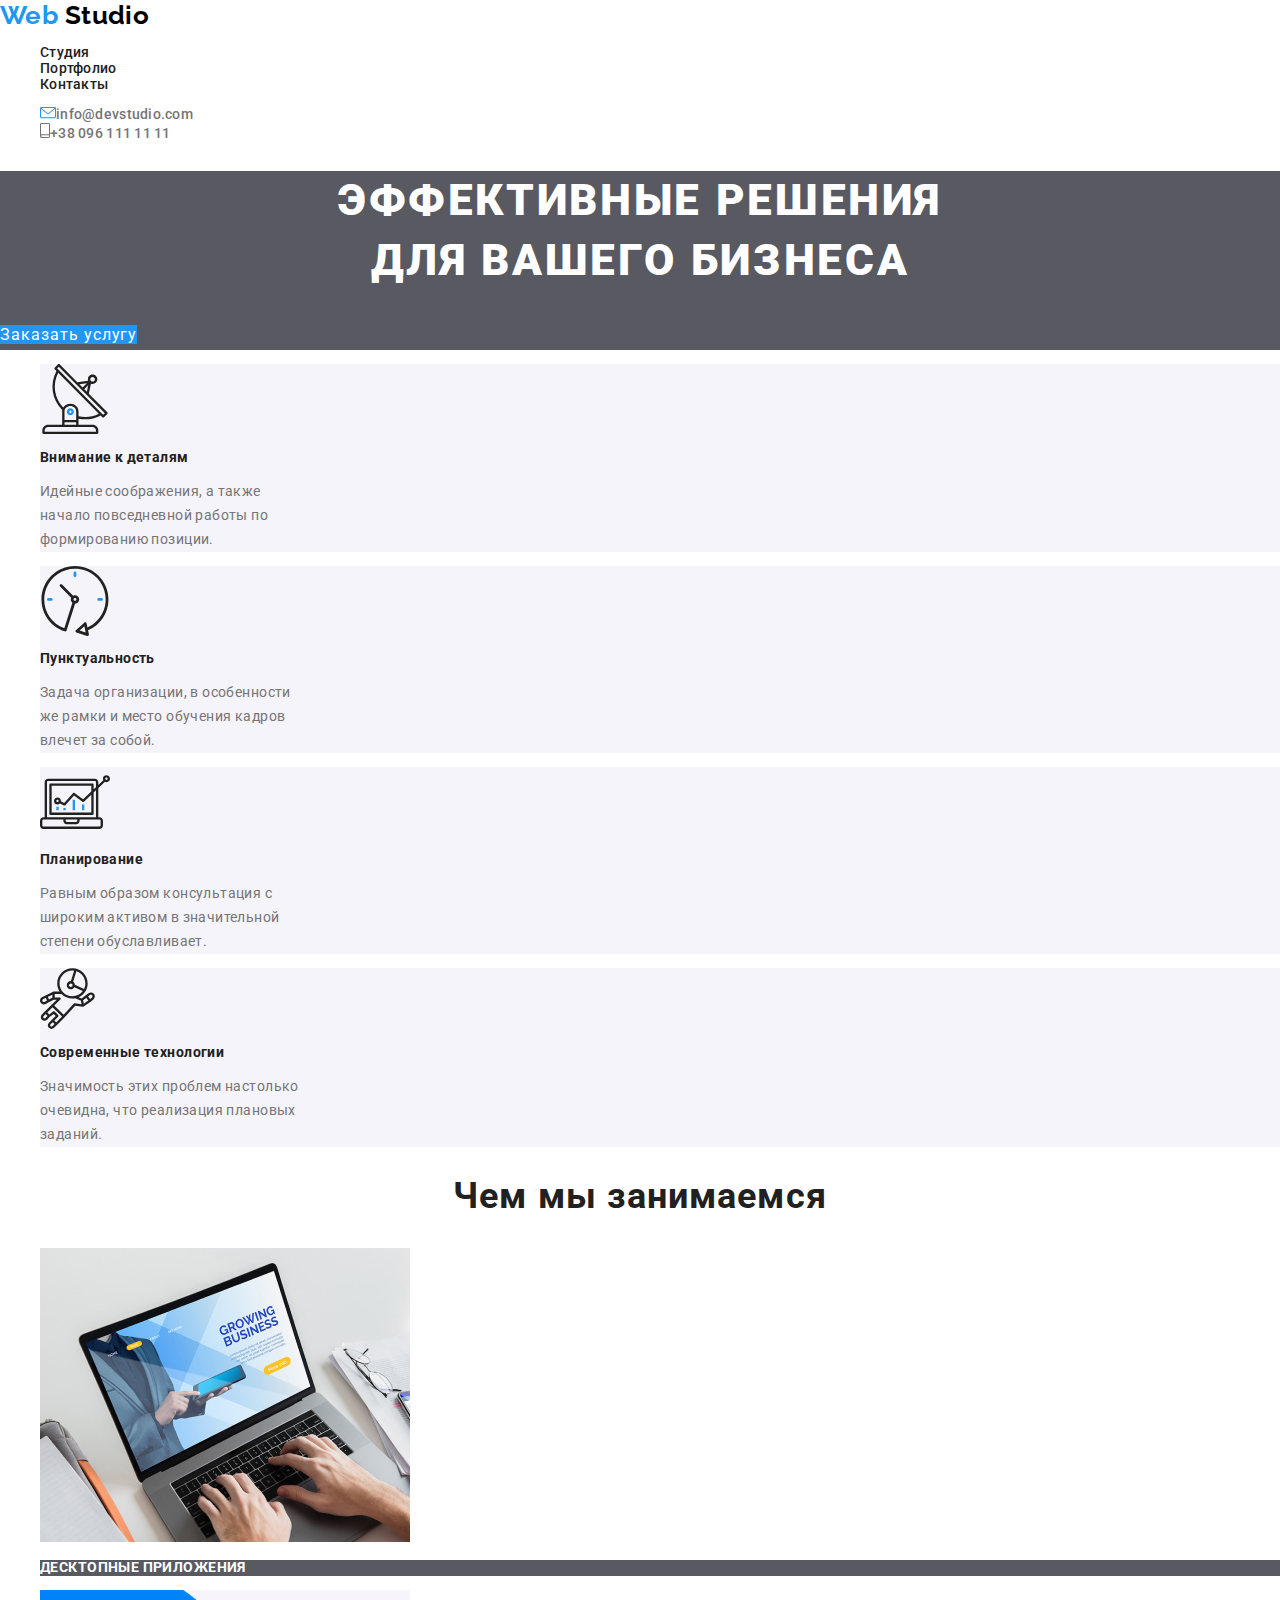
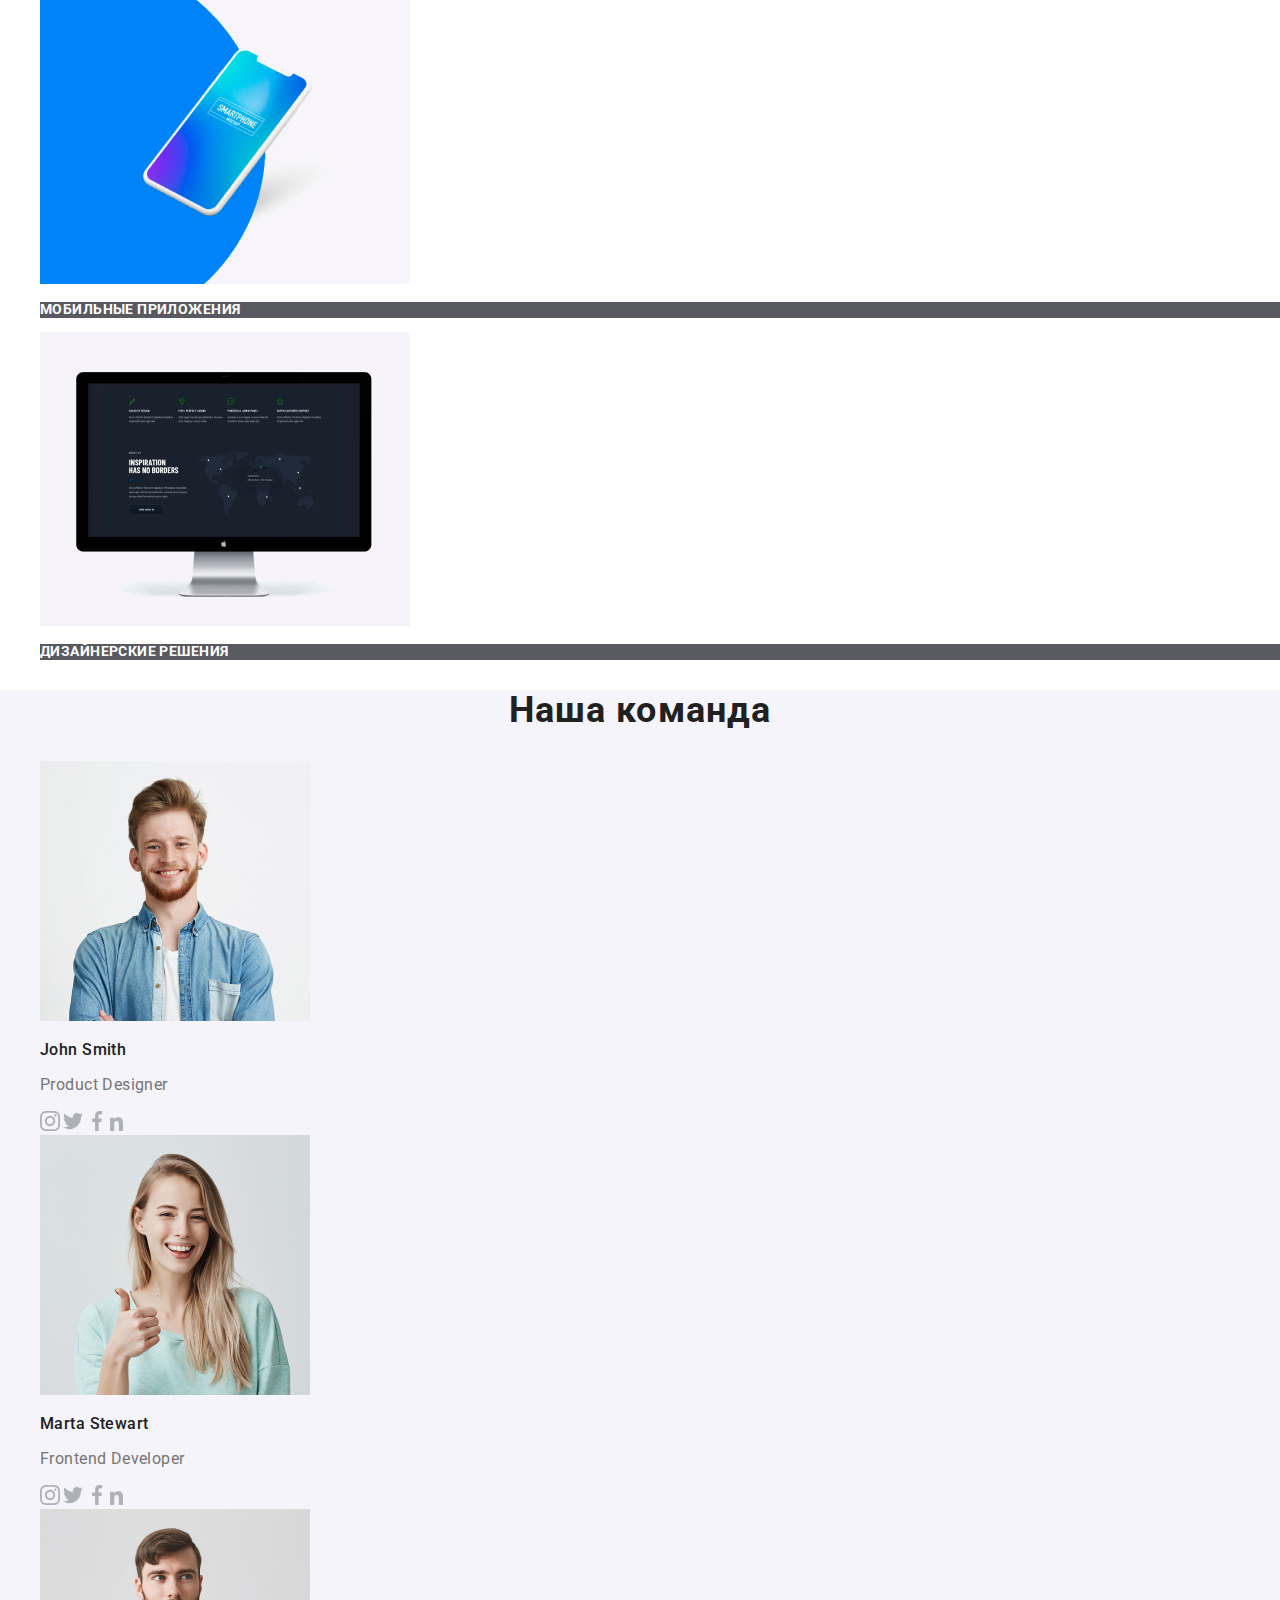
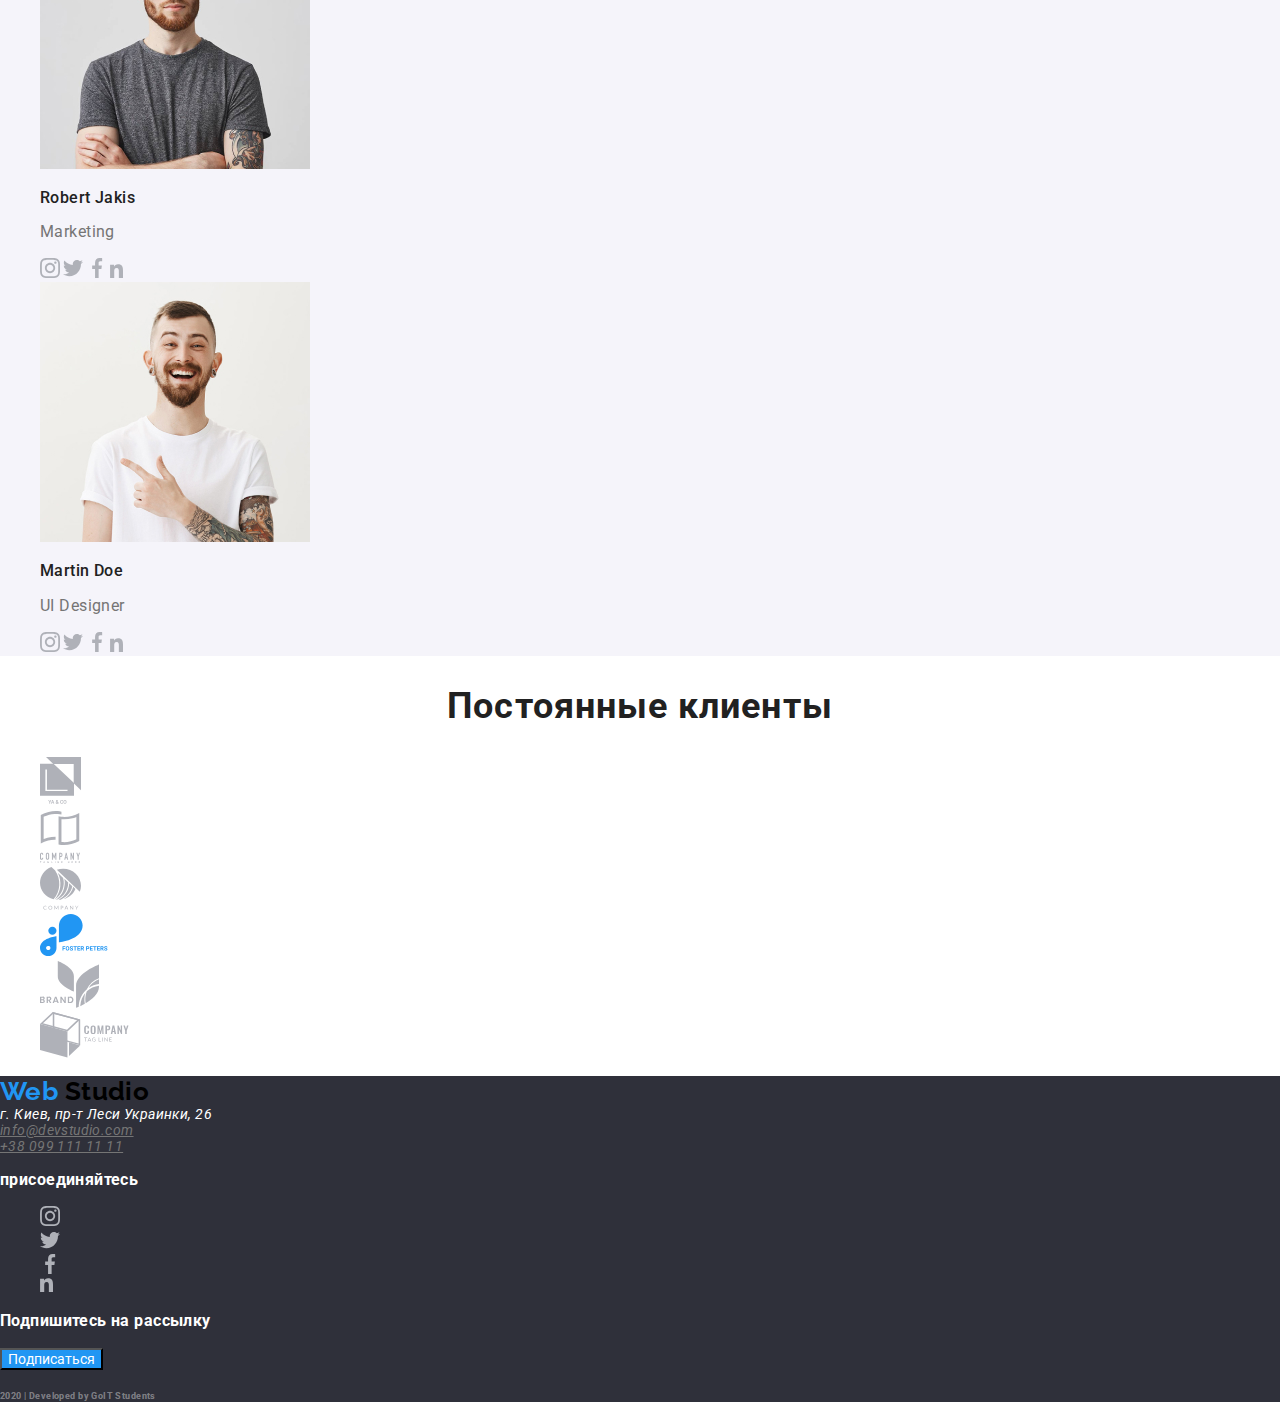
<file: index.html>
<!DOCTYPE html>
<html lang="ru">
  <head>
    <meta charset="UTF-8" />
    <meta name="viewport" content="width=device-width, initial-scale=1.0" />
    <link
      href="https://fonts.googleapis.com/css2?family=Raleway:wght@700&family=Roboto:wght@400;500;700;900&display=swap"
      rel="stylesheet"
    />
    <link rel="stylesheet" href="/css/normalize.css" />
    <link rel="stylesheet" href="./css/style.css" />
    <title>Web Studio</title>
  </head>
  <body>
    <!-- Шапка сайта-->
    <header>
      <nav>
        <a href="/" class="logo"
          ><span class="logo-blue">Web</span>
          <span class="logo-black">Studio</span>
        </a>
        <ul class="list-nav">
          <li><a href="./index.html" class="item-nav">Студия</a></li>
          <li><a href="./portfolio.html" class="item-nav">Портфолио</a></li>
          <li><a href="" class="item-nav">Контакты</a></li>
        </ul>
      </nav>
      <ul class="communication">
        <li>
          <a href="mailto:info@devstudio.com" class="mail"
            ><img
              src="./images/mail.svg"
              alt="Значок емейла "
            />info@devstudio.com</a
          >
        </li>
        <li>
          <a href="tel:+380961111111" class="phone-number"
            ><img src="./images/smartphone.svg" alt="Значок телефона " />+38 096
            111 11 11</a
          >
        </li>
      </ul>
    </header>
    <main>
      <!-- Центральний Банер  -->
      <section class="hero">
        <h1 class="hero-title">
          Эффективные решения <br />
          для вашего бизнеса
        </h1>
        <a class="hero-button">Заказать услугу</a>
      </section>

      <!-- Якості студії-->
      <section class="quality">
        <ul class="list-quality">
          <li class="item-quality">
            <a href=""
              ><img
                src="./images/antenna.svg"
                alt="Спутнікова тарілка"
                width=""
            /></a>
            <h2 class="title">Внимание к деталям</h2>
            <p class="text">
              Идейные соображения, а также <br />
              начало повседневной работы по <br />
              формированию позиции.
            </p>
          </li>
          <li class="item-quality">
            <a href=""><img src="./images/clock.svg" alt="Годинник" /></a>
            <h2 class="title">Пунктуальность</h2>
            <p class="text">
              Задача организации, в особенности <br />
              же рамки и место обучения кадров <br />
              влечет за собой.
            </p>
          </li>
          <li class="item-quality">
            <a href=""
              ><img src="./images/diagram.svg" alt="Діаграма на ноуті"
            /></a>
            <h2 class="title">Планирование</h2>
            <p class="text">
              Равным образом консультация с <br />
              широким активом в значительной <br />
              степени обуславливает.
            </p>
          </li>
          <li class="item-quality">
            <a href=""><img src="./images/man.svg" alt="Космонафт" /></a>
            <h2 class="title">Современные технологии</h2>
            <p class="text">
              Значимость этих проблем настолько <br />
              очевидна, что реализация плановых <br />
              заданий.
            </p>
          </li>
        </ul>
      </section>
      <!--Лінія по середіни сторинки -->
      <!--Чим займається веб студія-->
      <section class="studio-work">
        <h2 class="section-title">Чем мы занимаемся</h2>
        <ul class="work">
          <li>
            <a href=""
              ><img src="./images/macbook.jpg" alt="Макбук на столі"
            /></a>
            <h3 class="work-item">Десктопные приложения</h3>
          </li>
          <li>
            <a href=""><img src="./images/iphone10.jpg" alt="Айфон" /></a>
            <h3 class="work-item">Мобильные приложения</h3>
          </li>
          <li>
            <a href=""><img src="./images/macpro.jpg" alt="Мак Про" /></a>
            <h3 class="work-item">Дизайнерские решения</h3>
          </li>
        </ul>
      </section>
      <!--Наша команда-->
      <section class="our-team">
        <h2 class="section-title">Наша команда</h2>
        <ul>
          <li>
            <a href=""><img src="./images/john.jpg" alt="Джон" /></a>
            <h3 class="user">John Smith</h3>
            <p class="profession">Product Designer</p>
            <a href="https://www.instagram.com/?hl=uk"
              ><img src="./images/instagram3.svg" alt="Instagram"
            /></a>
            <a href="https://twitter.com/explore"
              ><img src="./images/twitter.svg" alt="Twitter"
            /></a>
            <a href="https://uk-ua.facebook.com"
              ><img src="./images/facebook.svg" alt="Facebook"
            /></a>
            <a href="https://www.linkedin.com"
              ><img src="./images/linkedin.svg" alt="linkedin"
            /></a>
          </li>
          <li>
            <a href=""><img src="./images/marta.jpg" alt="Марта" /></a>
            <h3 class="user">Marta Stewart</h3>
            <p class="profession">Frontend Developer</p>
            <a href="https://www.instagram.com/?hl=uk"
              ><img src="./images/instagram3.svg" alt="Instagram"
            /></a>
            <a href="https://twitter.com/explore"
              ><img src="./images/twitter.svg" alt="Twitter"
            /></a>
            <a href="https://uk-ua.facebook.com"
              ><img src="./images/facebook.svg" alt="Facebook"
            /></a>
            <a href="https://www.linkedin.com"
              ><img src="./images/linkedin.svg" alt="linkedin"
            /></a>
          </li>
          <li>
            <a href=""><img src="./images/robert.jpg" alt="Роберт" /></a>
            <h3 class="user">Robert Jakis</h3>
            <p class="profession">Marketing</p>
            <a href="https://www.instagram.com/?hl=uk"
              ><img src="./images/instagram3.svg" alt="Instagram"
            /></a>
            <a href="https://twitter.com/explore"
              ><img src="./images/twitter.svg" alt="Twitter"
            /></a>
            <a href="https://uk-ua.facebook.com"
              ><img src="./images/facebook.svg" alt="Facebook"
            /></a>
            <a href="https://www.linkedin.com"
              ><img src="./images/linkedin.svg" alt="linkedin"
            /></a>
          </li>
          <li>
            <a href=""><img src="./images/martin.jpg" alt="Мартін" /></a>
            <h3 class="user">Martin Doe</h3>
            <p class="profession">UI Designer</p>
            <a href="https://www.instagram.com/?hl=uk"
              ><img src="./images/instagram3.svg" alt="Instagram"
            /></a>
            <a href="https://twitter.com/explore"
              ><img src="./images/twitter.svg" alt="Twitter"
            /></a>
            <a href="https://uk-ua.facebook.com"
              ><img src="./images/facebook.svg" alt="Facebook"
            /></a>
            <a href="https://www.linkedin.com"
              ><img src="./images/linkedin.svg" alt="linkedin"
            /></a>
          </li>
        </ul>
      </section>
      <!--Постійні клієнти-->
      <section>
        <h2 class="section-title">Постоянные клиенты</h2>
        <ul>
          <li>
            <a href=""
              ><img src="./images/logoclient1.svg" alt="лого кліента 1"
            /></a>
          </li>
          <li>
            <a href=""
              ><img src="./images/logoclient2.svg" alt="лого кліента 2"
            /></a>
          </li>
          <li>
            <a href=""
              ><img src="./images/logoclient3.svg" alt="лого кліента 3"
            /></a>
          </li>
          <li>
            <a href=""
              ><img src="./images/logoclient4.svg" alt="лого кліента 4"
            /></a>
          </li>
          <li>
            <a href=""
              ><img src="./images/logoclient5.svg" alt="лого кліента 5"
            /></a>
          </li>
          <li>
            <a href=""
              ><img src="./images/logoclient6.svg" alt="лого кліента 6"
            /></a>
          </li>
        </ul>
      </section>
    </main>
    <!--ФУТЕР-->
    <footer class="page-footer">
      <a href="" class="logo">
        <span class="logo-blue">Web</span>
        <span class="logo-black">Studio</span>
      </a>
      <address class="navigation">
        <span class="text-nav">г. Киев, пр-т Леси Украинки, 26</span><br />
        <a href="mailto:info@devstudio.com" class="mail">info@devstudio.com</a>
        <br />
        <a href="tel:+380961111111" class="phone-number">+38 099 111 11 11</a>
      </address>
      <section>
        <h3 class="text-nav">присоединяйтесь</h3>
        <ul class="items">
          <li class="items-icon">
            <a href="https://www.instagram.com/?hl=uk" class="icon"
              ><img src="./images/instagram3.svg" alt="Instagram"
            /></a>
          </li>
          <li class="items-icon">
            <a href="https://twitter.com/explore"
              ><img src="./images/twitter.svg" alt="Twitter"
            /></a>
          </li>
          <li class="items-icon">
            <a href="https://uk-ua.facebook.com"
              ><img src="./images/facebook.svg" alt="Facebook"
            /></a>
          </li>
          <li class="items-icon">
            <a href="https://www.linkedin.com"
              ><img src="./images/linkedin.svg" alt="linkedin"
            /></a>
          </li>
        </ul>
      </section>
      <section>
        <h3 class="title-nav">Подпишитесь на рассылку</h3>
        <button class="btn-footer">Подписаться</button>
      </section>
      <h6 class="desc">2020 | Developed by GoIT Students</h6>
    </footer>
  </body>
</html>
</file>
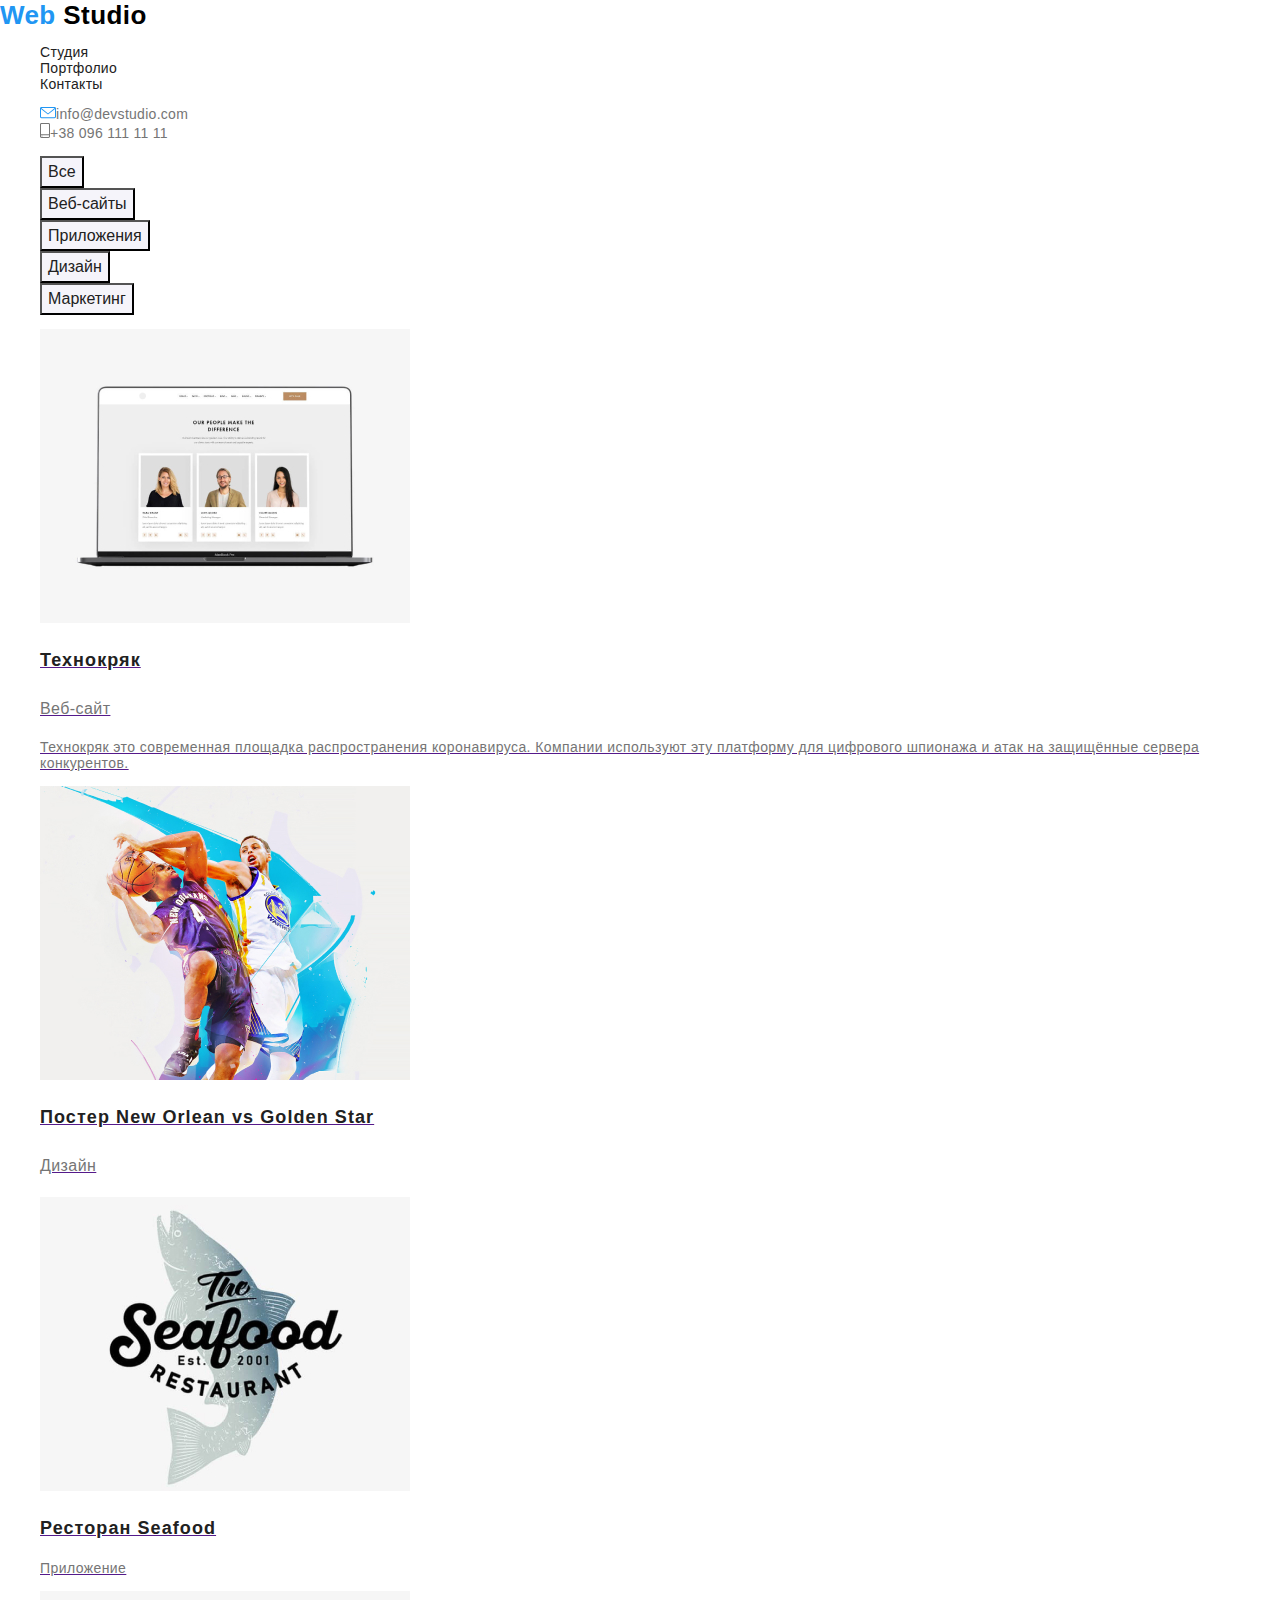
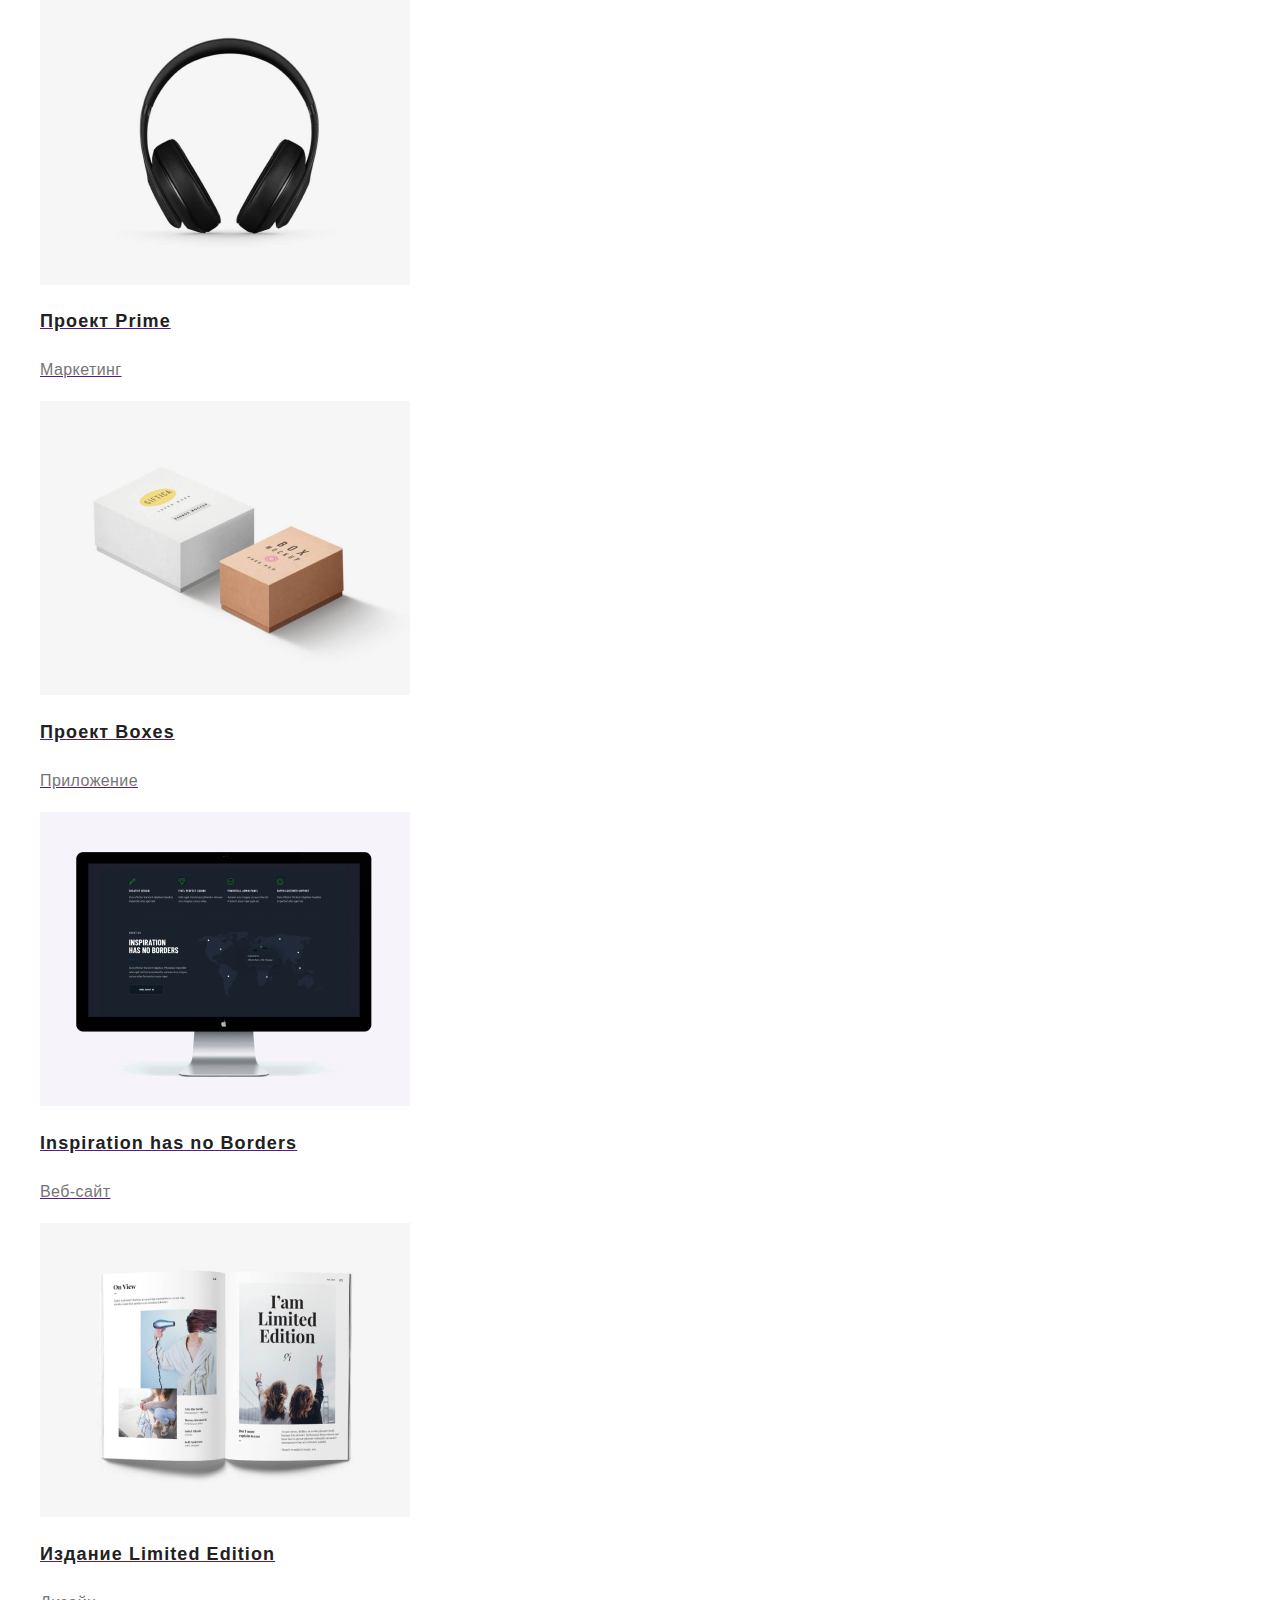
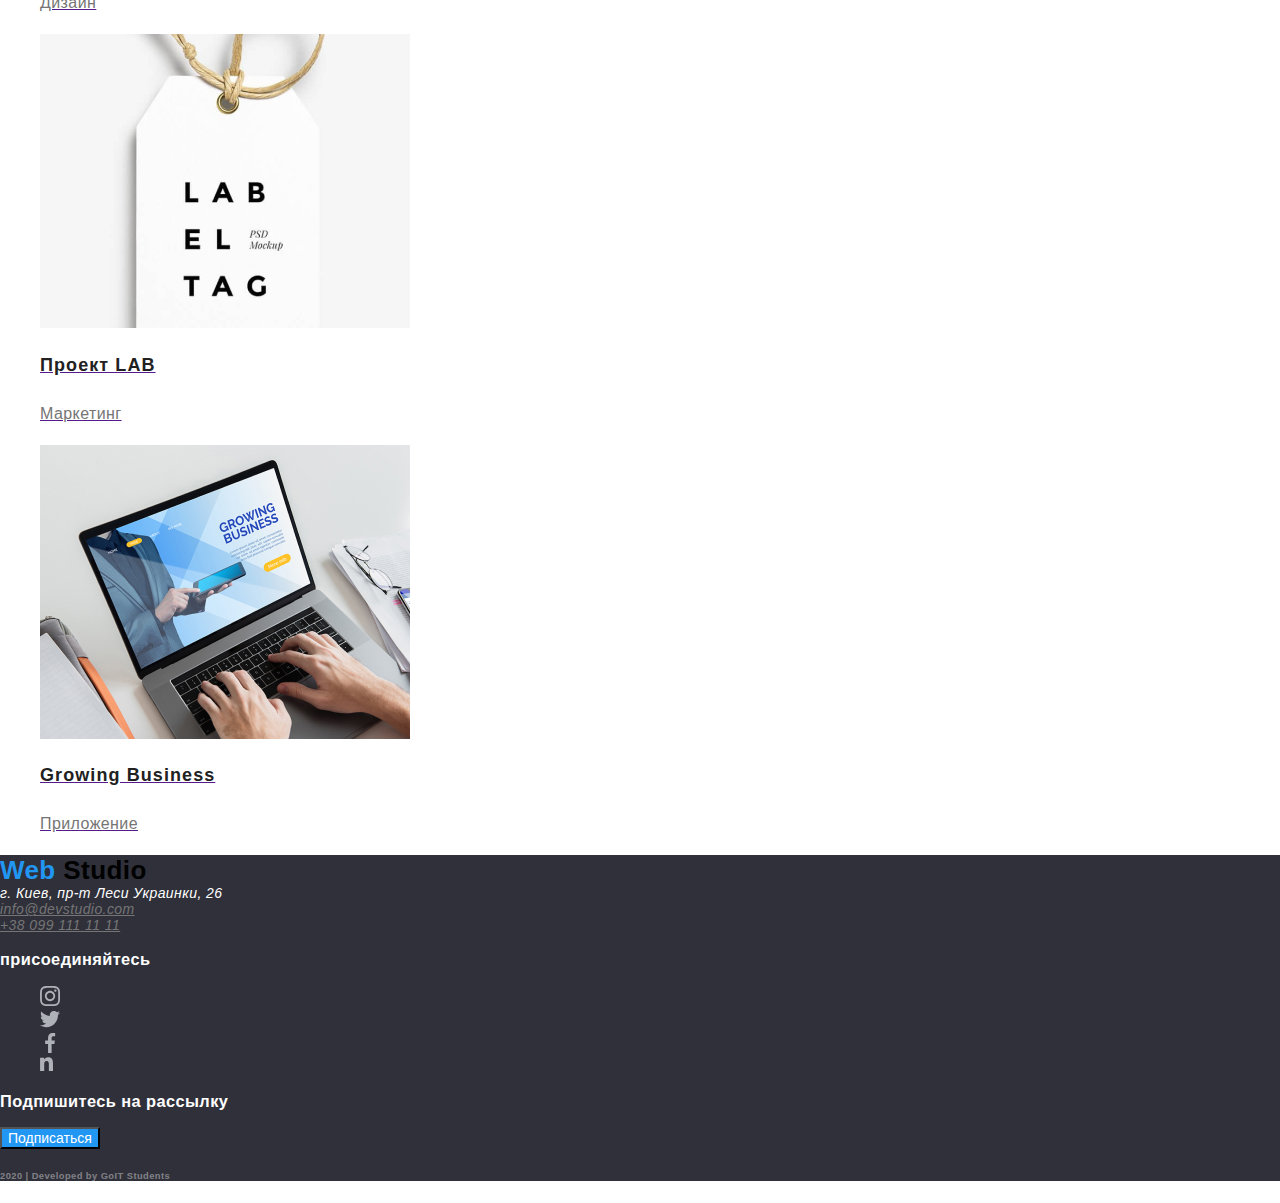
<file: portfolio.html>
<!DOCTYPE html>
<html lang="ru">
  <head>
    <meta charset="UTF-8" />
    <meta name="viewport" content="width=device-width, initial-scale=1.0" />
    <title>Portfolio</title>

    <link rel="stylesheet" href="/css/normalize.css" />
    <link rel="stylesheet" href="./css/style.css" />
  </head>

  <body>
    <!--Шапка Сайта-->
    <header>
      <nav>
        <a href="/" class="logo"
          ><span class="logo-blue">Web</span>
          <span class="logo-black">Studio</span>
        </a>
        <ul class="list-nav">
          <li><a href="./index.html" class="item-nav">Студия</a></li>
          <li><a href="./portfolio.html" class="item-nav">Портфолио</a></li>
          <li><a href="" class="item-nav">Контакты</a></li>
        </ul>
        <ul class="communication">
          <li>
            <a href="mailto:info@devstudio.com" class="mail"
              ><img
                src="./images/mail.svg"
                alt="Значок емейла "
              />info@devstudio.com</a
            >
          </li>
          <li>
            <a href="tel:+380961111111" class="phone-number"
              ><img src="./images/smartphone.svg" alt="Значок телефона " />+38
              096 111 11 11</a
            >
          </li>
        </ul>
      </nav>
    </header>
    <main>
      <!--Проекты-->
      <section>
        <h1 class="project">Проекты</h1>
        <ul class="project-list">
          <li><button class="project-item btn" type="button">Все</button></li>
          <li>
            <button class="project-item btn" type="button">Веб-сайты</button>
          </li>
          <li>
            <button class="project-item btn" type="button">Приложения</button>
          </li>
          <li>
            <button class="project-item btn" type="button">Дизайн</button>
          </li>
          <li>
            <button class="project-item btn" type="button">Маркетинг</button>
          </li>
        </ul>
        <ul class="example-list">
          <li class="example-item">
            <a href="">
              <img
                src="./images/technokryak.jpg"
                alt="Ноутбук з відкрітими биографіями "
              />
              <h2 class="example-title">Технокряк</h2>
              <p class="example-text">Веб-сайт</p>
              <p>
                Технокряк это современная площадка распространения коронавируса.
                Компании используют эту платформу для цифрового шпионажа и атак
                на защищённые сервера конкурентов.
              </p>
            </a>
          </li>
          <li>
            <a href="">
              <img src="./images/basketball.jpg" alt="Баскетболісти" />
              <h2 class="example-title">Постер New Orlean vs Golden Star</h2>
              <p class="example-text">Дизайн</p>
            </a>
          </li>
          <li>
            <a href="">
              <img src="./images/logofood.jpg" alt="Логотип ресторану" />
              <h2 class="example-title">Ресторан Seafood</h2>
              <p>Приложение</p>
            </a>
          </li>
          <li>
            <a href="">
              <img src="./images/headphone.jpg" alt="Навушники" />
              <h2 class="example-title">Проект Prime</h2>
              <p class="example-text">Маркетинг</p>
            </a>
          </li>
          <li>
            <a href="">
              <img src="./images/twobox.jpg" alt="Коробки" />
              <h2 class="example-title">Проект Boxes</h2>
              <p class="example-text">Приложение</p>
            </a>
          </li>
          <li>
            <a href="">
              <img src="./images/macproportfolio.jpg" alt="MacPro" />
              <h2 class="example-title">Inspiration has no Borders</h2>
              <p class="example-text">Веб-сайт</p>
            </a>
          </li>
          <li>
            <a href="">
              <img src="./images/book.jpg" alt="Книжка" />
              <h2 class="example-title">Издание Limited Edition</h2>
              <p class="example-text">Дизайн</p>
            </a>
          </li>
          <li>
            <a href="">
              <img src="./images/birka.jpg" alt="Бірка на шнурку" />
              <h2 class="example-title">Проект LAB</h2>
              <p class="example-text">Маркетинг</p>
            </a>
          </li>
          <li>
            <a href="">
              <img src="./images/macbookwork.jpg" alt="Працюють за макбуком" />
              <h2 class="example-title">Growing Business</h2>
              <p class="example-text">Приложение</p>
            </a>
          </li>
        </ul>
      </section>
    </main>
    <footer class="page-footer">
      <a href="" class="logo">
        <span class="logo-blue">Web</span>
        <span class="logo-black">Studio</span>
      </a>
      <address class="navigation">
        <span class="text-nav"> г. Киев, пр-т Леси Украинки, 26</span>
        <br />
        <a href="mailto:info@devstudio.com" class="mail">info@devstudio.com</a>
        <br />
        <a href="tel:+380961111111" class="phone-number">+38 099 111 11 11</a>
      </address>
      <h3 class="text-nav">присоединяйтесь</h3>
      <ul class="items">
        <li class="items-icon">
          <a href="https://www.instagram.com/?hl=uk"
            ><img src="./images/instagram3.svg" alt="Instagram"
          /></a>
        </li>
        <li class="items-icon">
          <a href="https://twitter.com/explore"
            ><img src="./images/twitter.svg" alt="Twitter"
          /></a>
        </li>
        <li class="items-icon">
          <a href="https://uk-ua.facebook.com"
            ><img src="./images/facebook.svg" alt="Facebook"
          /></a>
        </li>
        <li class="items-icon">
          <a href="https://www.linkedin.com"
            ><img src="./images/linkedin.svg" alt="linkedin"
          /></a>
        </li>
      </ul>
      <section>
        <h3 class="title-nav">Подпишитесь на рассылку</h3>
        <button class="btn-footer">Подписаться</button>
      </section>
      <h6 class="desc">2020 | Developed by GoIT Students</h6>
    </footer>
  </body>
</html>
</file>
<file: css/style.css>
/*  
головний фон - #FFFFFF 
вторичний фон - #F5F4FA 
акцент фон -  #2196F3

колир заголовки тексту - #212121
головний колір тексту - #757575

лого колір : web - #2196F3  studio - #000000

кнопка колір - #2196F3 ; #FFFFFF

*/

:root {
  --title-text-color: #212121;
  --primary-text-color: #757575;
  /*--secondary-text-color: #ffffff;*/

  --accent-color: #2196f3;
  --primary-white-color: #ffffff;
  --secondary-color: #f5f4fa;
}

body {
  background-color: var(--primary-white-color);

  font-family: Roboto, sans-serif;
  font-size: 14px;
  line-height: 1.14;
  letter-spacing: 0.03em;
}

ul {
  list-style: none;
}
p {
  color: var(--primary-text-color);
}

h2,
h3 {
  color: var(--title-text-color);
}

/*button {
  font-family: inherit;
}*/

/*WEB STUDIO */
/* Header!!! */
/* Logo */
.logo {
  font-family: Raleway, sans-serif;
  font-weight: 700;
  font-size: 26px;
  line-height: 1.19;
  text-decoration: none;
}

.logo .logo-blue {
  color: #2196f3;
}

.logo .logo-black {
  color: #000000;
}

/* Navigation */

.list-nav .item-nav {
  color: var(--title-text-color);
  font-weight: 500;
  font-size: 14px;
  line-height: 1.14;
  letter-spacing: 0.02em;
  text-decoration: none;
}
.list-nav .item-nav:hover,
.list-nav .item-nav:focus {
  color: #2196f3;
}

.communication .phone-number,
.communication .mail {
  color: var(--primary-text-color);
  font-weight: 500;
  font-size: 14px;
  line-height: 1.14;
  letter-spacing: 0.02em;
  text-decoration: none;
}

.communication .mail:hover,
.communication .mail:focus {
  color: var(--accent-color);
}

.communication .phone-number:hover,
.communication .phone-number:focus {
  color: var(--accent-color);
}

/* Hero  */

.hero {
  background: rgba(47, 48, 58, 0.8);
}

.hero-title {
  color: var(--primary-white-color);
  font-weight: 900;
  font-size: 44px;
  line-height: 1.36;
  text-align: center;
  letter-spacing: 0.06em;
  text-transform: uppercase;
}

.hero-button {
  color: var(--primary-white-color);
  background-color: var(--accent-color);
  font-family: inherit;
  font-size: 16px;
  line-height: 1.87;
  letter-spacing: 0.06em;
}

/* SECTION TITLE  */
.section-title {
  font-weight: bold;
  font-size: 36px;
  line-height: 1.16;
  text-align: center;
  letter-spacing: 0.03em;
}

/* Studio quality */
.quality .title {
  font-weight: 700;
  font-size: 14px;
  line-height: 1.14;
}

.quality .text {
  font-weight: 400;
  font-size: 14px;
  line-height: 1.71;
}

.item-quality {
  background-color: var(--secondary-color);
}

/* What does a web studio do? */
.work-item {
  background-color: rgba(47, 48, 58, 0.8);
  color: var(--primary-white-color);

  font-size: 14px;
  line-height: 1.14;
  letter-spacing: 0.03em;
  text-transform: uppercase;
}

/* Our Team */
.our-team {
  background-color: var(--secondary-color);
}

.user {
  font-weight: 500;
  font-size: 16px;
  line-height: 1.18;
}

.profession {
  font-weight: 400;
  font-size: 16px;
  line-height: 1.18;
}

/* Footer */
.page-footer {
  background-color: #2f303a;
}

.text-nav,
.title-nav {
  color: var(--primary-white-color);
}

.navigation .phone-number,
.navigation .mail {
  color: var(--primary-text-color);
}

.navigation .mail:hover,
.navigation .mail:focus {
  color: var(--accent-color);
}

.navigation .phone-number:hover,
.navigation .phone-number:focus {
  color: var(--accent-color);
}

.items .items-icon:hover,
.items .items-icon:focus {
  color: var(--accent-color);
}

.btn-footer {
  background-color: var(--accent-color);
  color: var(--primary-white-color);
}

.desc {
  color: rgba(255, 255, 255, 0.4);
}

/* PORTFOLIO!!! */
/* Проекти */
.project {
  display: none;
}

.project-item {
  color: var(--title-text-color);
  background-color: var(--secondary-color);
  font-family: inherit;
  font-weight: 500;
  font-size: 16px;
  line-height: 1.62;
}

.btn:hover,
.btn:focus {
  color: var(--primary-white-color);
  background-color: var(--accent-color);
}

.example-title {
  font-weight: 700;
  font-size: 18px;
  line-height: 2;
  letter-spacing: 0.06em;
}

.example-text {
  font-weight: 400;
  font-size: 16px;
  line-height: 1.87;
}
</file>
